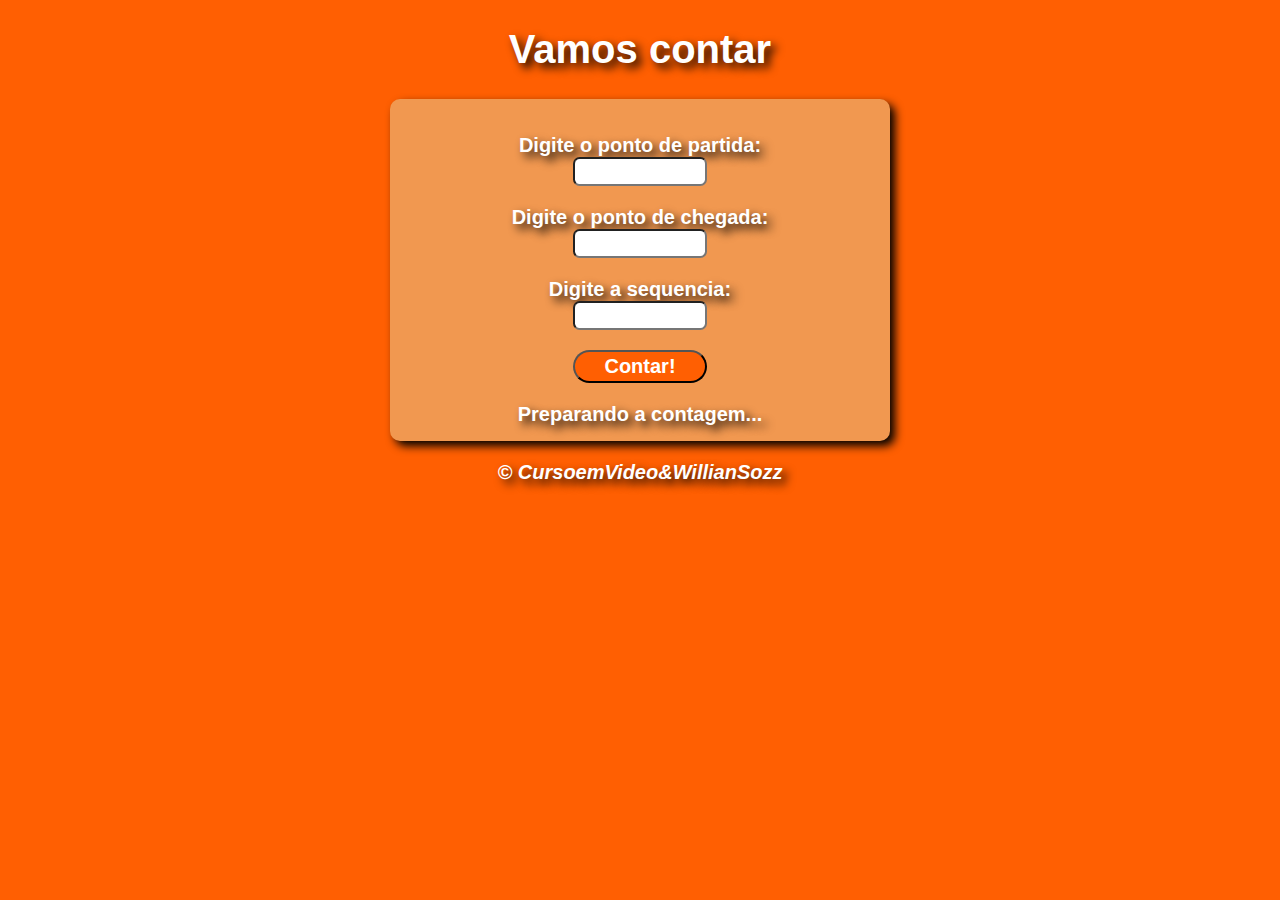
<file: index.html>
<!DOCTYPE html>
<html lang="en">
<head>
    <meta charset="UTF-8">
    <meta name="viewport" content="width=device-width, initial-scale=1.0">
    <title>Super contador</title>
    <link rel="stylesheet" href="estilo.css">
</head>
<body>
    <header>
          <h1>Vamos contar</h1>
    </header>
    <section>
        <div id="dados">
            <p>Digite o ponto de partida:<br> <input type="number" name="inicio" id="txti"> </p>
            <p>Digite o ponto de chegada:<br> <input type="number" name="fim" id="txtf"></p>
            <p>Digite a sequencia:<br> <input type="number" name="passo" id="txtp"></p>
            <p><input type="button" value="Contar!" onclick='contar()' id="cont"></p>
        </div>
        <div id='res'>
            Preparando a contagem...
        </div>
    </section>
    <footer>
        <p>&copy; CursoemVideo&WillianSozz</p>
    </footer>
    <script src="script.js"></script>
</body>
</html>
</file>
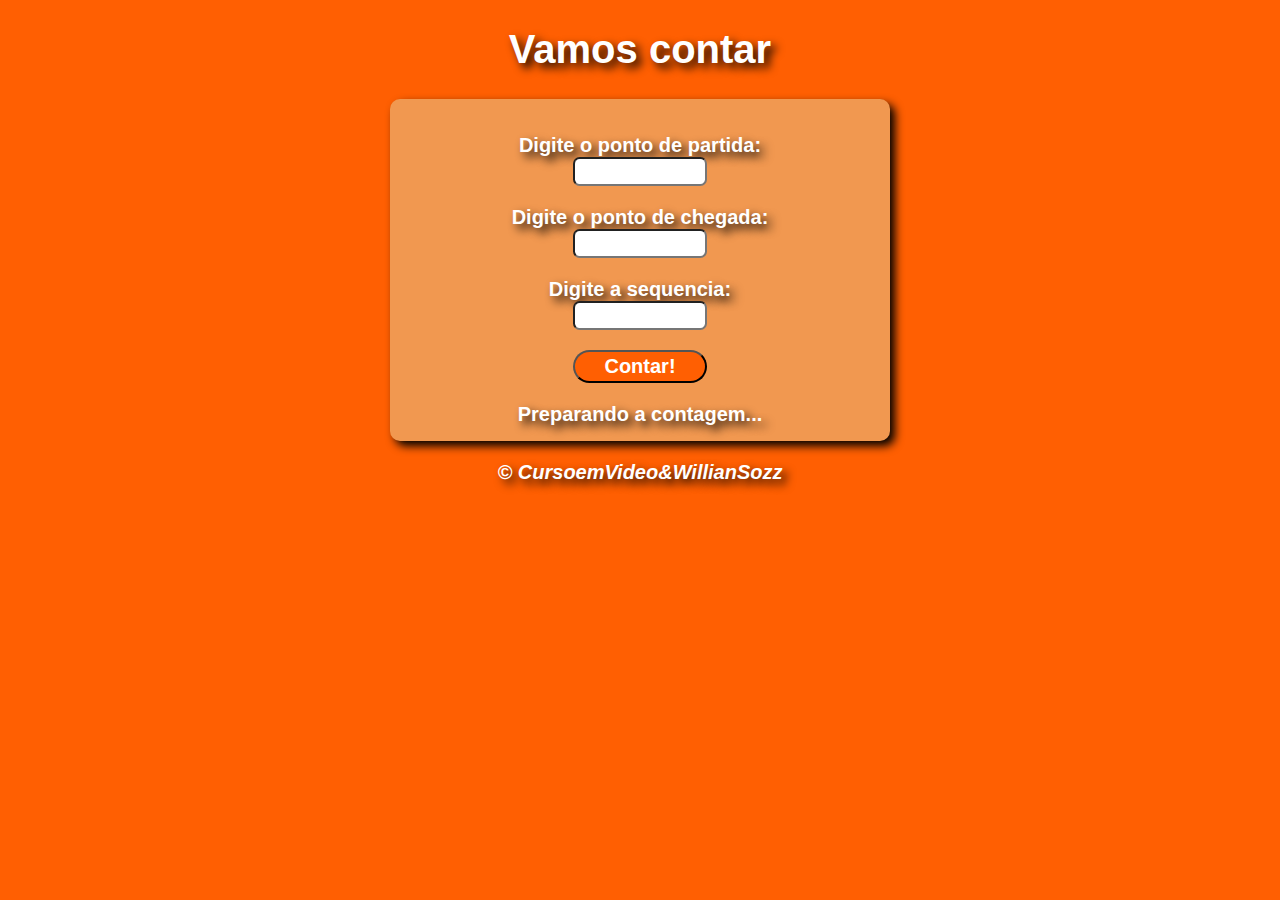
<file: modelo.html>
<!DOCTYPE html>
<html lang="en">
<head>
    <meta charset="UTF-8">
    <meta name="viewport" content="width=device-width, initial-scale=1.0">
    <title>Super contador</title>
    <link rel="stylesheet" href="estilo.css">
</head>
<body>
    <header>
          <h1>Vamos contar</h1>
    </header>
    <section>
        <div id="dados">
            <p>Digite o ponto de partida:<br> <input type="number" name="inicio" id="txti"> </p>
            <p>Digite o ponto de chegada:<br> <input type="number" name="fim" id="txtf"></p>
            <p>Digite a sequencia:<br> <input type="number" name="passo" id="txtp"></p>
            <p><input type="button" value="Contar!" onclick='contar()' id="cont"></p>
        </div>
        <div id='res'>
            Preparando a contagem...
        </div>
    </section>
    <footer>
        <p>&copy; CursoemVideo&WillianSozz</p>
    </footer>
    <script src="script.js"></script>
</body>
</html>
</file>
<file: estilo.css>
body {
    background: rgb(255, 95, 2);
    font: normal 15pt Arial;
    font-weight: bold;
    text-align: center;
}

header {
    color: white;
    text-align: center;
    text-shadow:  5px 5px 10px rgb(0, 0, 0);
}

section {
    background: rgb(241, 152, 80);
    border-radius: 10px;
    padding: 15px;
    width: 500px;
    margin: auto;
    box-shadow: 5px 5px 10px rgb(0, 0, 0);
    color: white;
    text-shadow:  5px 5px 10px rgb(0, 0, 0);
}

#txti {
    width: 100pt;
    text-align: right;
    font-size: 15pt;
    border-radius: 5pt;
    font-weight: bold;
}

#txtf {
    width: 100pt;
    text-align: right;
    font-size: 15pt;
    border-radius: 5pt;
    font-weight: bold;
}

#txtp {
    width: 100pt;
    text-align: right;
    font-size: 15pt;
    border-radius: 5pt;
    font-weight: bold;
}

#cont { 
    font-size: 15pt;
    width: 100pt;
    height: 25pt;
    border-radius: 20pt;
    background: rgb(255, 95, 2);
    color: white;
    font-weight: bold;
}

#cont:hover {
    background: rgb(51, 252, 1);
}

footer {
    color: white;
    text-align: center;
    font-style: italic;
    text-shadow:  5px 5px 10px rgb(0, 0, 0);
}

* {
    box-sizing: border-box;
}
</file>
